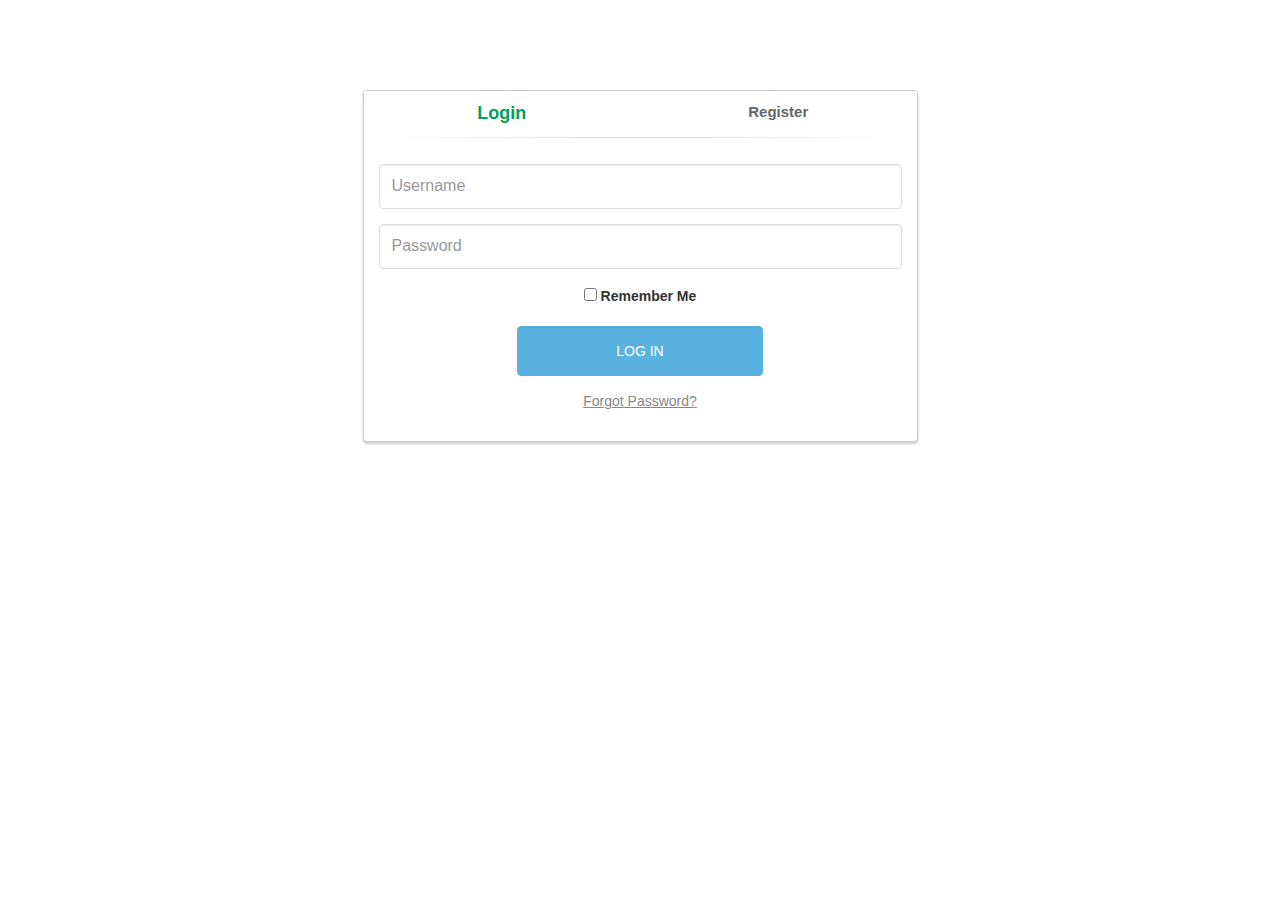
<file: index.html>
<!DOCTYPE html>
<html lang="en">

<head>

    <meta charset="utf-8">
    <meta http-equiv="X-UA-Compatible" content="IE=edge">
    <meta name="viewport" content="width=device-width, initial-scale=1">
    <meta name="description" content="">
    <meta name="author" content="">

    <title>Shop Homepage - Start Bootstrap Template</title>

    <!-- Bootstrap Core CSS -->
    <link href="css/bootstrap.min.css" rel="stylesheet">

    <!-- Custom CSS -->
    <link href="css/loginregister.css" rel="stylesheet">
  

    <!-- HTML5 Shim and Respond.js IE8 support of HTML5 elements and media queries -->
    <!-- WARNING: Respond.js doesn't work if you view the page via file:// -->
    <!--[if lt IE 9]>
        <script src="https://oss.maxcdn.com/libs/html5shiv/3.7.0/html5shiv.js"></script>
        <script src="https://oss.maxcdn.com/libs/respond.js/1.4.2/respond.min.js"></script>
    <![endif]-->


    <!-- jQuery -->
    <script src="js/jquery.js"></script>

    <script src="js/loginregister.js"></script>



    <!-- Bootstrap Core JavaScript -->
    <script src="js/bootstrap.min.js"></script>


</head>

<body>


    <div class="container">
        <div class="row">
            <div class="col-md-6 col-md-offset-3">
                <div class="panel panel-login">
                    <div class="panel-heading">
                        <div class="row">
                            <div class="col-xs-6">
                                <a href="#" class="active" id="login-form-link">Login</a>
                            </div>
                            <div class="col-xs-6">
                                <a href="#" id="register-form-link">Register</a>
                            </div>
                        </div>
                        <hr>
                    </div>
                    <div class="panel-body">
                        <div class="row">
                            <div class="col-lg-12">
                                <form id="login-form" action="http://phpoll.com/login/process" method="post" role="form" style="display: block;">
                                    <div class="form-group">
                                        <input type="text" name="username" id="username" tabindex="1" class="form-control" placeholder="Username" value="">
                                    </div>
                                    <div class="form-group">
                                        <input type="password" name="password" id="password" tabindex="2" class="form-control" placeholder="Password">
                                    </div>
                                    <div class="form-group text-center">
                                        <input type="checkbox" tabindex="3" class="" name="remember" id="remember">
                                        <label for="remember"> Remember Me</label>
                                    </div>
                                    <div class="form-group">
                                        <div class="row">
                                            <div class="col-sm-6 col-sm-offset-3">
                                                <input type="submit" name="login-submit" id="login-submit" tabindex="4" class="form-control btn btn-login" value="Log In">
                                            </div>
                                        </div>
                                    </div>
                                    <div class="form-group">
                                        <div class="row">
                                            <div class="col-lg-12">
                                                <div class="text-center">
                                                    <a href="http://phpoll.com/recover" tabindex="5" class="forgot-password">Forgot Password?</a>
                                                </div>
                                            </div>
                                        </div>
                                    </div>
                                </form>
                                <form id="register-form" action="http://phpoll.com/register/process" method="post" role="form" style="display: none;">
                                    <div class="form-group">
                                        <input type="text" name="username" id="username" tabindex="1" class="form-control" placeholder="Username" value="">
                                    </div>
                                    <div class="form-group">
                                        <input type="text" name="firstname" id="firstname" tabindex="2" class="form-control" placeholder="First Name" value="">
                                    </div>
                                    <div class="form-group">
                                        <input type="text" name="lastname" id="lastname" tabindex="3" class="form-control" placeholder="Last Name" value="">
                                    </div>
                                    <div class="form-group">
                                        <input type="text" name="email" id="email" tabindex="4" class="form-control" placeholder="Email Address" value="">
                                    </div>
                                    <div class="form-group">
                                        <input type="text" name="dob" id="dob" tabindex="5" class="form-control" placeholder="Date of Birth" value="">
                                    </div>
                                    <div class="form-group">
                                        <input type="password" name="password" id="password" tabindex="6" class="form-control" placeholder="Password">
                                    </div>
                                    <div class="form-group">
                                        <input type="password" name="confirm-password" id="confirm-password" tabindex="7" class="form-control" placeholder="Confirm Password">
                                    </div>
                                    <div class="form-group">
                                        <div class="row">
                                            <div class="col-sm-6 col-sm-offset-3">
                                                <input type="submit" name="register-submit" id="register-submit" tabindex="4" class="form-control btn btn-register" value="Register Now">
                                            </div>
                                        </div>
                                    </div>
                                </form>
                            </div>
                        </div>
                    </div>
                </div>
            </div>
        </div>
    </div>

</body>





</html>
</file>
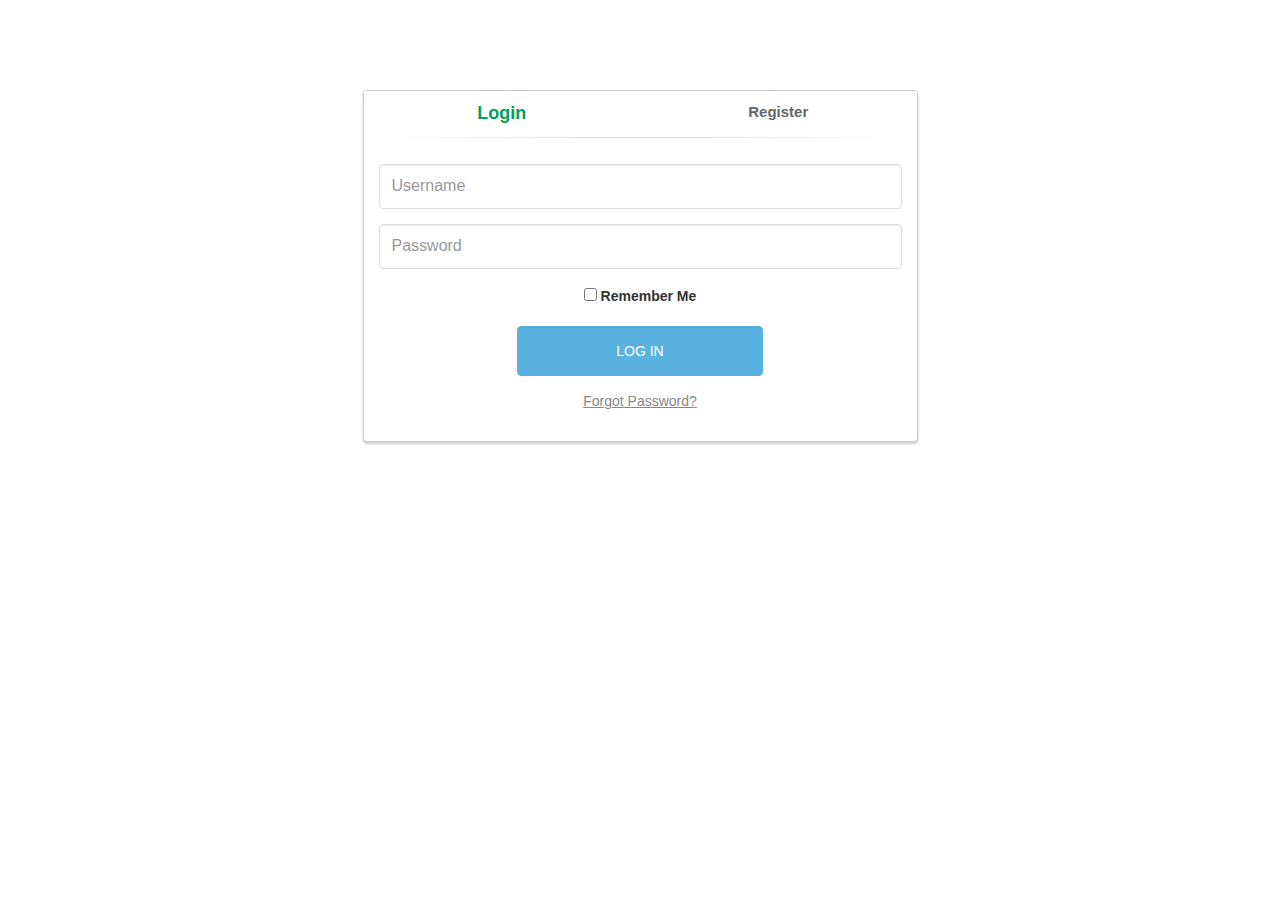
<file: public/index.html>
<!DOCTYPE html>
<html lang="en">

<head>

    <meta charset="utf-8">
    <meta http-equiv="X-UA-Compatible" content="IE=edge">
    <meta name="viewport" content="width=device-width, initial-scale=1">
    <meta name="description" content="">
    <meta name="author" content="">

    <title>Shop Homepage - Start Bootstrap Template</title>

    <!-- Bootstrap Core CSS -->
    <link href="css/bootstrap.min.css" rel="stylesheet">

    <!-- Custom CSS -->
    <link href="css/loginregister.css" rel="stylesheet">

    <!-- HTML5 Shim and Respond.js IE8 support of HTML5 elements and media queries -->
    <!-- WARNING: Respond.js doesn't work if you view the page via file:// -->
    <!--[if lt IE 9]>
        <script src="https://oss.maxcdn.com/libs/html5shiv/3.7.0/html5shiv.js"></script>
        <script src="https://oss.maxcdn.com/libs/respond.js/1.4.2/respond.min.js"></script>
    <![endif]-->


    <!-- jQuery -->
    <script src="js/jquery.js"></script>

    <script src="js/loginregister.js"></script>



    <!-- Bootstrap Core JavaScript -->
    <script src="js/bootstrap.min.js"></script>


</head>

<body>


    <div class="container">
        <div class="row">
            <div class="col-md-6 col-md-offset-3">
                <div class="panel panel-login">
                    <div class="panel-heading">
                        <div class="row">
                            <div class="col-xs-6">
                                <a href="#" class="active" id="login-form-link">Login</a>
                            </div>
                            <div class="col-xs-6">
                                <a href="#" id="register-form-link">Register</a>
                            </div>
                        </div>
                        <hr>
                    </div>
                    <div class="panel-body">
                        <div class="row">
                            <div class="col-lg-12">
                                <form id="login-form" action="http://phpoll.com/login/process" method="post" role="form" style="display: block;">
                                    <div class="form-group">
                                        <input type="text" name="username" id="username" tabindex="1" class="form-control" placeholder="Username" value="">
                                    </div>
                                    <div class="form-group">
                                        <input type="password" name="password" id="password" tabindex="2" class="form-control" placeholder="Password">
                                    </div>
                                    <div class="form-group text-center">
                                        <input type="checkbox" tabindex="3" class="" name="remember" id="remember">
                                        <label for="remember"> Remember Me</label>
                                    </div>
                                    <div class="form-group">
                                        <div class="row">
                                            <div class="col-sm-6 col-sm-offset-3">
                                                <input type="submit" name="login-submit" id="login-submit" tabindex="4" class="form-control btn btn-login" value="Log In">
                                            </div>
                                        </div>
                                    </div>
                                    <div class="form-group">
                                        <div class="row">
                                            <div class="col-lg-12">
                                                <div class="text-center">
                                                    <a href="http://phpoll.com/recover" tabindex="5" class="forgot-password">Forgot Password?</a>
                                                </div>
                                            </div>
                                        </div>
                                    </div>
                                </form>
                                <form id="register-form" action="http://phpoll.com/register/process" method="post" role="form" style="display: none;">
                                    <div class="form-group">
                                        <input type="text" name="username" id="username" tabindex="1" class="form-control" placeholder="Username" value="">
                                    </div>
                                    <div class="form-group">
                                        <input type="email" name="email" id="email" tabindex="1" class="form-control" placeholder="Email Address" value="">
                                    </div>
                                    <div class="form-group">
                                        <input type="password" name="password" id="password" tabindex="2" class="form-control" placeholder="Password">
                                    </div>
                                    <div class="form-group">
                                        <input type="password" name="confirm-password" id="confirm-password" tabindex="2" class="form-control" placeholder="Confirm Password">
                                    </div>
                                    <div class="form-group">
                                        <div class="row">
                                            <div class="col-sm-6 col-sm-offset-3">
                                                <input type="submit" name="register-submit" id="register-submit" tabindex="4" class="form-control btn btn-register" value="Register Now">
                                            </div>
                                        </div>
                                    </div>
                                </form>
                            </div>
                        </div>
                    </div>
                </div>
            </div>
        </div>
    </div>

</body>





</html>
</file>
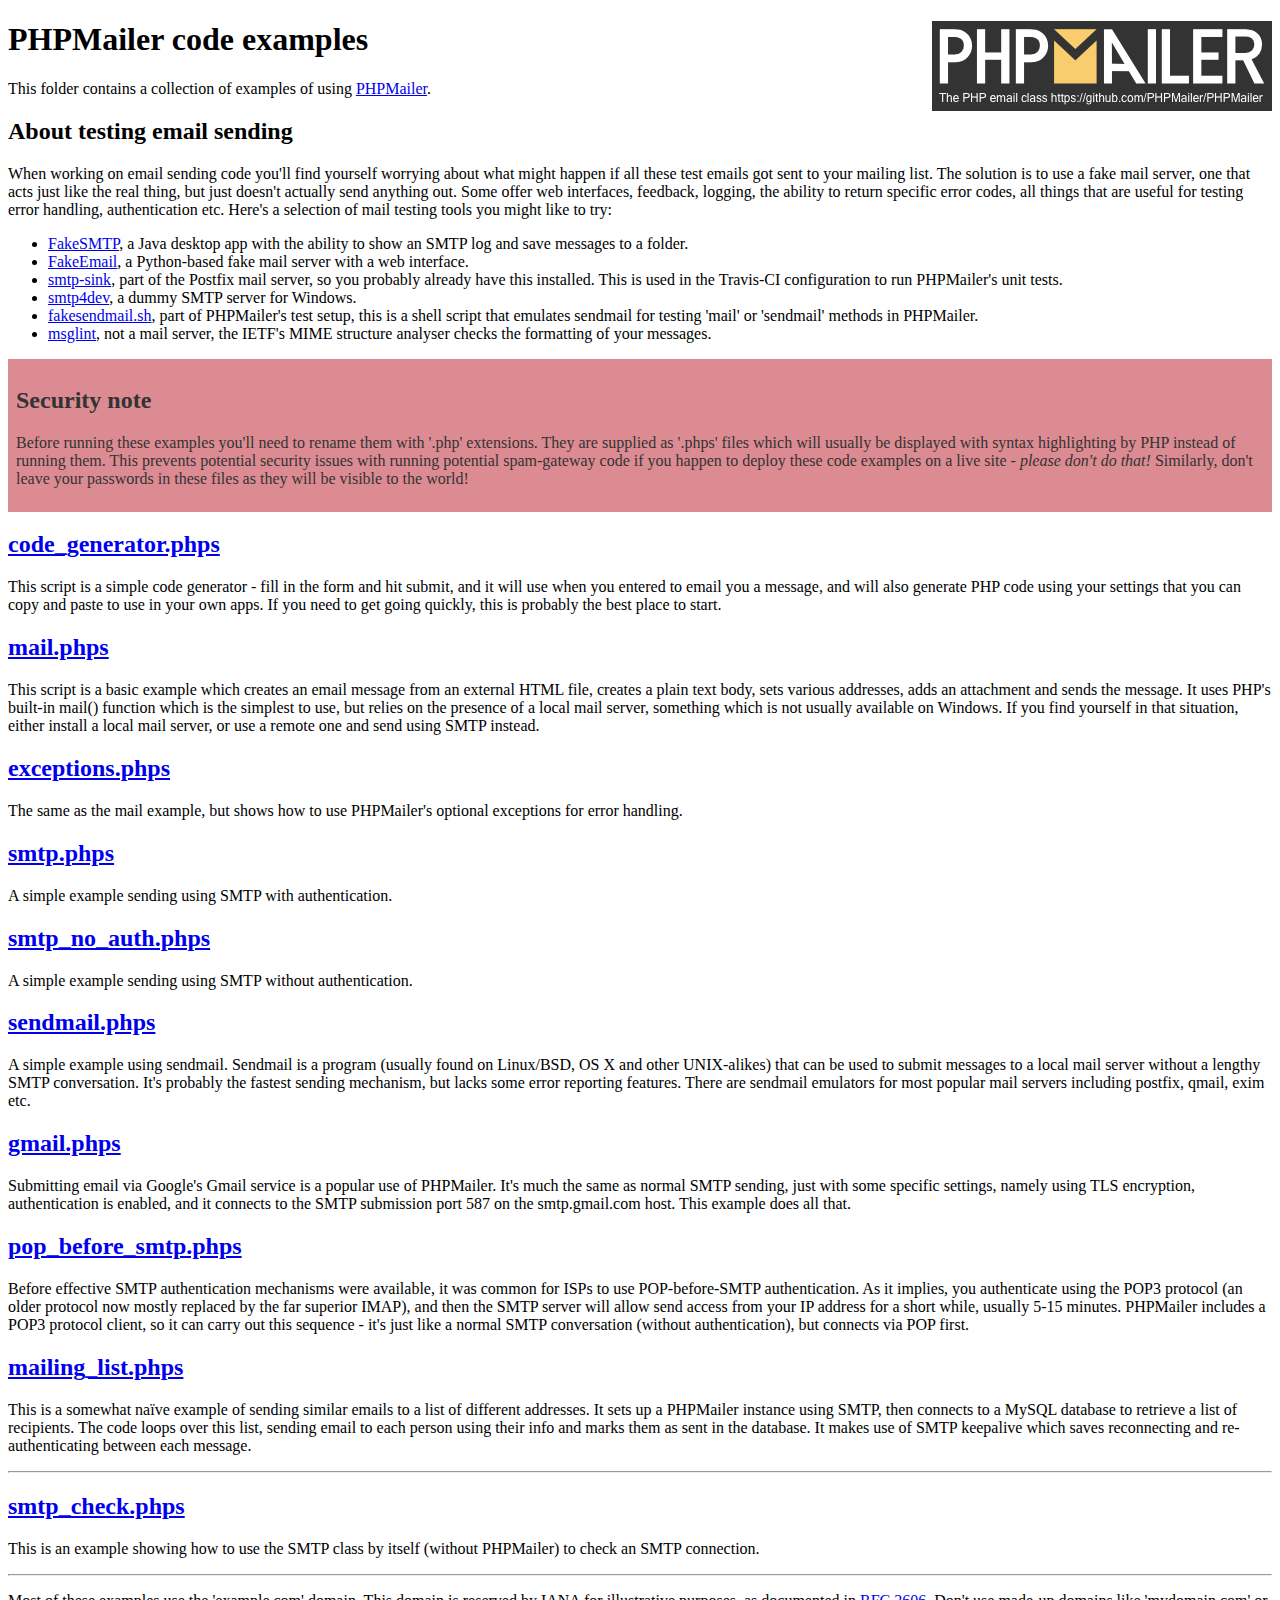
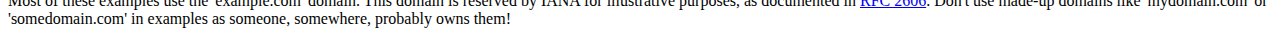
<file: PHPMailer/examples/index.html>
<!DOCTYPE html>
<html>
<head>
	<meta charset="UTF-8">
	<title>PHPMailer Examples</title>
</head>
<body>
<h1>PHPMailer code examples<a href="https://github.com/PHPMailer/PHPMailer"><img src="images/phpmailer.png" style="float:right; border:0;" alt="PHPMailer logo"></a></h1>
<p>This folder contains a collection of examples of using <a href="https://github.com/PHPMailer/PHPMailer">PHPMailer</a>.</p>
<h2>About testing email sending</h2>
<p>When working on email sending code you'll find yourself worrying about what might happen if all these test emails got sent to your mailing list. The solution is to use a fake mail server, one that acts just like the real thing, but just doesn't actually send anything out. Some offer web interfaces, feedback, logging, the ability to return specific error codes, all things that are useful for testing error handling, authentication etc. Here's a selection of mail testing tools you might like to try:</p>
<ul>
  <li><a href="https://github.com/Nilhcem/FakeSMTP">FakeSMTP</a>, a Java desktop app with the ability to show an SMTP log and save messages to a folder. </li>
  <li><a href="https://github.com/isotoma/FakeEmail">FakeEmail</a>, a Python-based fake mail server with a web interface.</li>
  <li><a href="http://www.postfix.org/smtp-sink.1.html">smtp-sink</a>, part of the Postfix mail server, so you probably already have this installed. This is used in the Travis-CI configuration to run PHPMailer's unit tests.</li>
  <li><a href="http://smtp4dev.codeplex.com">smtp4dev</a>, a dummy SMTP server for Windows.</li>
  <li><a href="https://github.com/PHPMailer/PHPMailer/blob/master/test/fakesendmail.sh">fakesendmail.sh</a>, part of PHPMailer's test setup, this is a shell script that emulates sendmail for testing 'mail' or 'sendmail' methods in PHPMailer.</li>
  <li><a href="http://tools.ietf.org/tools/msglint/">msglint</a>, not a mail server, the IETF's MIME structure analyser checks the formatting of your messages.</li>
</ul>
<div style="padding: 8px; color: #333333; background-color: #dc8b92">
<h2>Security note</h2>
<p>Before running these examples you'll need to rename them with '.php' extensions. They are supplied as '.phps' files which will usually be displayed with syntax highlighting by PHP instead of running them. This prevents potential security issues with running potential spam-gateway code if you happen to deploy these code examples on a live site - <em>please don't do that!</em> Similarly, don't leave your passwords in these files as they will be visible to the world!</p>
</div>
<h2><a href="code_generator.phps">code_generator.phps</a></h2>
<p>This script is a simple code generator - fill in the form and hit submit, and it will use when you entered to email you a message, and will also generate PHP code using your settings that you can copy and paste to use in your own apps. If you need to get going quickly, this is probably the best place to start.</p>
<h2><a href="mail.phps">mail.phps</a></h2>
<p>This script is a basic example which creates an email message from an external HTML file, creates a plain text body, sets various addresses, adds an attachment and sends the message. It uses PHP's built-in mail() function which is the simplest to use, but relies on the presence of a local mail server, something which is not usually available on Windows. If you find yourself in that situation, either install a local mail server, or use a remote one and send using SMTP instead.</p>
<h2><a href="exceptions.phps">exceptions.phps</a></h2>
<p>The same as the mail example, but shows how to use PHPMailer's optional exceptions for error handling.</p>
<h2><a href="smtp.phps">smtp.phps</a></h2>
<p>A simple example sending using SMTP with authentication.</p>
<h2><a href="smtp_no_auth.phps">smtp_no_auth.phps</a></h2>
<p>A simple example sending using SMTP without authentication.</p>
<h2><a href="sendmail.phps">sendmail.phps</a></h2>
<p>A simple example using sendmail. Sendmail is a program (usually found on Linux/BSD, OS X and other UNIX-alikes) that can be used to submit messages to a local mail server without a lengthy SMTP conversation. It's probably the fastest sending mechanism, but lacks some error reporting features. There are sendmail emulators for most popular mail servers including postfix, qmail, exim etc.</p>
<h2><a href="gmail.phps">gmail.phps</a></h2>
<p>Submitting email via Google's Gmail service is a popular use of PHPMailer. It's much the same as normal SMTP sending, just with some specific settings, namely using TLS encryption, authentication is enabled, and it connects to the SMTP submission port 587 on the smtp.gmail.com host. This example does all that.</p>
<h2><a href="pop_before_smtp.phps">pop_before_smtp.phps</a></h2>
<p>Before effective SMTP authentication mechanisms were available, it was common for ISPs to use POP-before-SMTP authentication. As it implies, you authenticate using the POP3 protocol (an older protocol now mostly replaced by the far superior IMAP), and then the SMTP server will allow send access from your IP address for a short while, usually 5-15 minutes. PHPMailer includes a POP3 protocol client, so it can carry out this sequence - it's just like a normal SMTP conversation (without authentication), but connects via POP first.</p>
<h2><a href="mailing_list.phps">mailing_list.phps</a></h2>
<p>This is a somewhat naïve example of sending similar emails to a list of different addresses. It sets up a PHPMailer instance using SMTP, then connects to a MySQL database to retrieve a list of recipients. The code loops over this list, sending email to each person using their info and marks them as sent in the database. It makes use of SMTP keepalive which saves reconnecting and re-authenticating between each message.</p>
<hr>
<h2><a href="smtp_check.phps">smtp_check.phps</a></h2>
<p>This is an example showing how to use the SMTP class by itself (without PHPMailer) to check an SMTP connection.</p>
<hr>
<p>Most of these examples use the 'example.com' domain. This domain is reserved by IANA for illustrative purposes, as documented in <a href="http://tools.ietf.org/html/rfc2606">RFC 2606</a>. Don't use made-up domains like 'mydomain.com' or 'somedomain.com' in examples as someone, somewhere, probably owns them!</p>
</body>
</html>
</file>
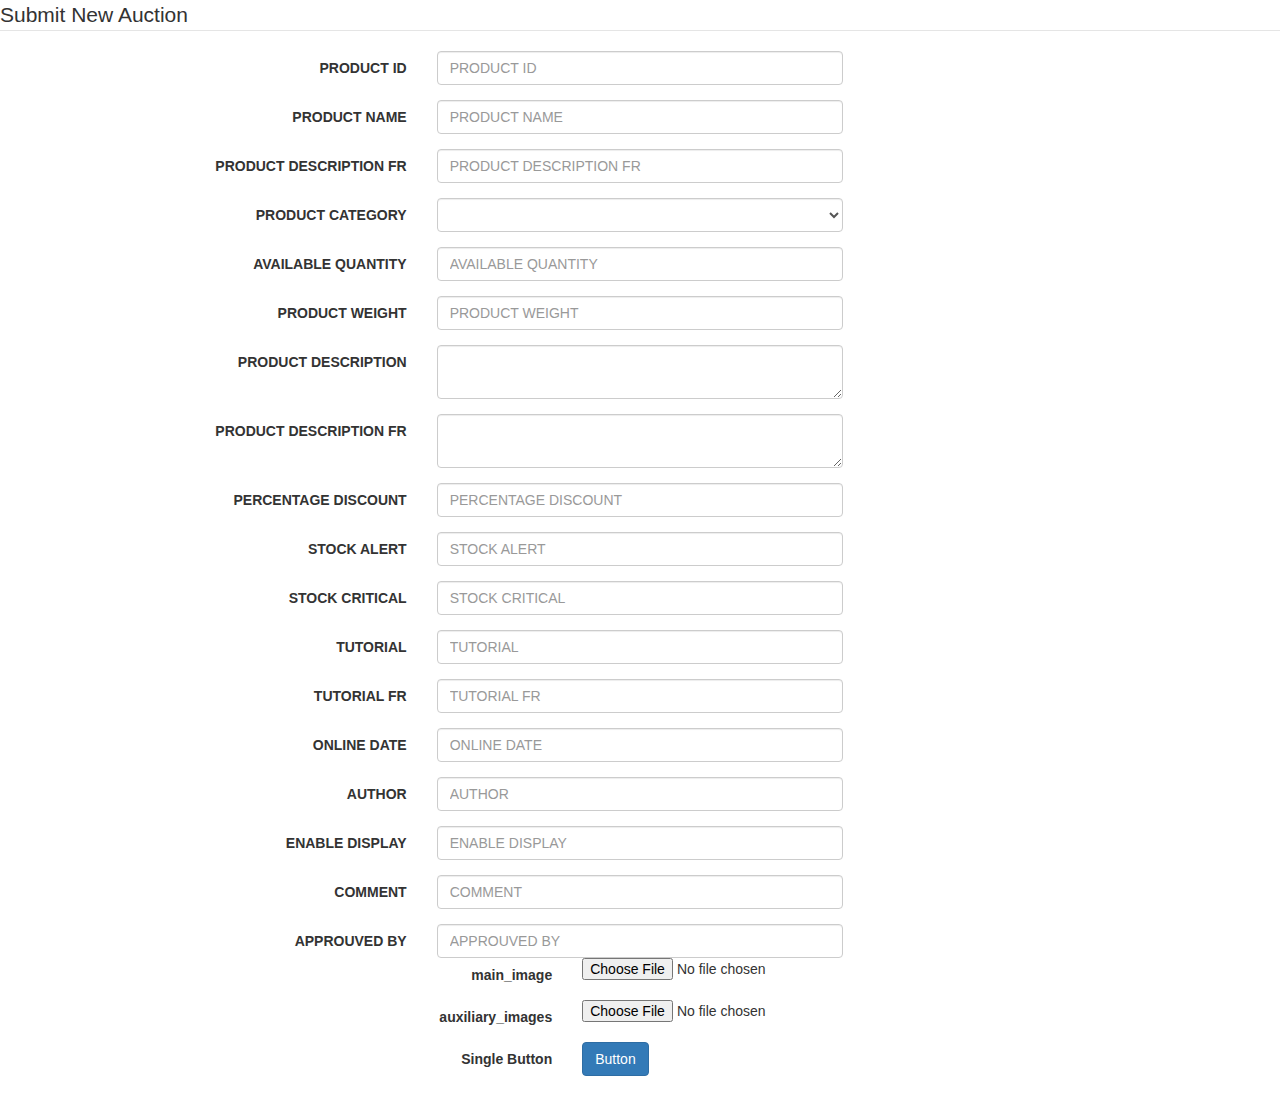
<file: public/addauction.html>
<!DOCTYPE html>
<html lang="en">

<head>
     <meta charset="utf-8">
    <meta http-equiv="X-UA-Compatible" content="IE=edge">
    <meta name="viewport" content="width=device-width, initial-scale=1">
    <meta name="description" content="">
    <meta name="author" content="">

    <title>Shop Homepage - Start Bootstrap Template</title>

    <!-- Bootstrap Core CSS -->
    <link href="css/bootstrap.min.css" rel="stylesheet">

    <!-- Custom CSS -->

    <!-- HTML5 Shim and Respond.js IE8 support of HTML5 elements and media queries -->
    <!-- WARNING: Respond.js doesn't work if you view the page via file:// -->
    <!--[if lt IE 9]>
        <script src="https://oss.maxcdn.com/libs/html5shiv/3.7.0/html5shiv.js"></script>
        <script src="https://oss.maxcdn.com/libs/respond.js/1.4.2/respond.min.js"></script>
    <![endif]-->


    <!-- jQuery -->
    <script src="js/jquery.js"></script>
    <!-- Bootstrap Core JavaScript -->
    <script src="js/bootstrap.min.js"></script>
    
    
</head>

<body>

<form class="form-horizontal">
    <fieldset>

        <!-- Form Name -->
        <legend>Submit New Auction</legend>

        <!-- Text input-->
        <div class="form-group">
            <label class="col-md-4 control-label" for="product_id">PRODUCT ID</label>
            <div class="col-md-4">
                <input id="product_id" name="product_id" placeholder="PRODUCT ID" class="form-control input-md" required="" type="text">

            </div>
        </div>

        <!-- Text input-->
        <div class="form-group">
            <label class="col-md-4 control-label" for="product_name">PRODUCT NAME</label>
            <div class="col-md-4">
                <input id="product_name" name="product_name" placeholder="PRODUCT NAME" class="form-control input-md" required="" type="text">

            </div>
        </div>

        <!-- Text input-->
        <div class="form-group">
            <label class="col-md-4 control-label" for="product_name_fr">PRODUCT DESCRIPTION FR</label>
            <div class="col-md-4">
                <input id="product_name_fr" name="product_name_fr" placeholder="PRODUCT DESCRIPTION FR" class="form-control input-md" required="" type="text">

            </div>
        </div>

        <!-- Select Basic -->
        <div class="form-group">
            <label class="col-md-4 control-label" for="product_categorie">PRODUCT CATEGORY</label>
            <div class="col-md-4">
                <select id="product_categorie" name="product_categorie" class="form-control">
                </select>
            </div>
        </div>

        <!-- Text input-->
        <div class="form-group">
            <label class="col-md-4 control-label" for="available_quantity">AVAILABLE QUANTITY</label>
            <div class="col-md-4">
                <input id="available_quantity" name="available_quantity" placeholder="AVAILABLE QUANTITY" class="form-control input-md" required="" type="text">

            </div>
        </div>

        <!-- Text input-->
        <div class="form-group">
            <label class="col-md-4 control-label" for="product_weight">PRODUCT WEIGHT</label>
            <div class="col-md-4">
                <input id="product_weight" name="product_weight" placeholder="PRODUCT WEIGHT" class="form-control input-md" required="" type="text">

            </div>
        </div>

        <!-- Textarea -->
        <div class="form-group">
            <label class="col-md-4 control-label" for="product_description">PRODUCT DESCRIPTION</label>
            <div class="col-md-4">
                <textarea class="form-control" id="product_description" name="product_description"></textarea>
            </div>
        </div>

        <!-- Textarea -->
        <div class="form-group">
            <label class="col-md-4 control-label" for="product_name_fr">PRODUCT DESCRIPTION FR</label>
            <div class="col-md-4">
                <textarea class="form-control" id="product_name_fr" name="product_name_fr"></textarea>
            </div>
        </div>

        <!-- Text input-->
        <div class="form-group">
            <label class="col-md-4 control-label" for="percentage_discount">PERCENTAGE DISCOUNT</label>
            <div class="col-md-4">
                <input id="percentage_discount" name="percentage_discount" placeholder="PERCENTAGE DISCOUNT" class="form-control input-md" required="" type="text">

            </div>
        </div>

        <!-- Text input-->
        <div class="form-group">
            <label class="col-md-4 control-label" for="stock_alert">STOCK ALERT</label>
            <div class="col-md-4">
                <input id="stock_alert" name="stock_alert" placeholder="STOCK ALERT" class="form-control input-md" required="" type="text">

            </div>
        </div>

        <!-- Search input-->
        <div class="form-group">
            <label class="col-md-4 control-label" for="stock_critical">STOCK CRITICAL</label>
            <div class="col-md-4">
                <input id="stock_critical" name="stock_critical" placeholder="STOCK CRITICAL" class="form-control input-md" required="" type="search">

            </div>
        </div>

        <!-- Search input-->
        <div class="form-group">
            <label class="col-md-4 control-label" for="tutorial">TUTORIAL</label>
            <div class="col-md-4">
                <input id="tutorial" name="tutorial" placeholder="TUTORIAL" class="form-control input-md" required="" type="search">

            </div>
        </div>

        <!-- Search input-->
        <div class="form-group">
            <label class="col-md-4 control-label" for="tutorial_fr">TUTORIAL FR</label>
            <div class="col-md-4">
                <input id="tutorial_fr" name="tutorial_fr" placeholder="TUTORIAL FR" class="form-control input-md" required="" type="search">

            </div>
        </div>

        <!-- Text input-->
        <div class="form-group">
            <label class="col-md-4 control-label" for="online_date">ONLINE DATE</label>
            <div class="col-md-4">
                <input id="online_date" name="online_date" placeholder="ONLINE DATE" class="form-control input-md" required="" type="text">

            </div>
        </div>

        <!-- Text input-->
        <div class="form-group">
            <label class="col-md-4 control-label" for="author">AUTHOR</label>
            <div class="col-md-4">
                <input id="author" name="author" placeholder="AUTHOR" class="form-control input-md" required="" type="text">

            </div>
        </div>

        <!-- Text input-->
        <div class="form-group">
            <label class="col-md-4 control-label" for="enable_display">ENABLE DISPLAY</label>
            <div class="col-md-4">
                <input id="enable_display" name="enable_display" placeholder="ENABLE DISPLAY" class="form-control input-md" required="" type="text">

            </div>
        </div>

        <!-- Text input-->
        <div class="form-group">
            <label class="col-md-4 control-label" for="comment">COMMENT</label>
            <div class="col-md-4">
                <input id="comment" name="comment" placeholder="COMMENT" class="form-control input-md" required="" type="text">

            </div>
        </div>

        <!-- Text input-->
        <div class="form-group">
            <label class="col-md-4 control-label" for="approuved_by">APPROUVED BY</label>
            <div class="col-md-4">
                <input id="approuved_by" name="approuved_by" placeholder="APPROUVED BY" class="form-control input-md" required="" type="text">

                <!-- File Button -->
                <div class="form-group">
                    <label class="col-md-4 control-label" for="filebutton">main_image</label>
                    <div class="col-md-4">
                        <input id="filebutton" name="filebutton" class="input-file" type="file">
                    </div>
                </div>
                <!-- File Button -->
                <div class="form-group">
                    <label class="col-md-4 control-label" for="filebutton">auxiliary_images</label>
                    <div class="col-md-4">
                        <input id="filebutton" name="filebutton" class="input-file" type="file">
                    </div>
                </div>

                <!-- Button -->
                <div class="form-group">
                    <label class="col-md-4 control-label" for="singlebutton">Single Button</label>
                    <div class="col-md-4">
                        <button id="singlebutton" name="singlebutton" class="btn btn-primary">Button</button>
                    </div>
                </div>

    </fieldset>
</form>

</body>

</html>
</file>
<file: css/loginregister.css>
body {
    padding-top: 90px;
}
.panel-login {
	border-color: #ccc;
	-webkit-box-shadow: 0px 2px 3px 0px rgba(0,0,0,0.2);
	-moz-box-shadow: 0px 2px 3px 0px rgba(0,0,0,0.2);
	box-shadow: 0px 2px 3px 0px rgba(0,0,0,0.2);
}
.panel-login>.panel-heading {
	color: #00415d;
	background-color: #fff;
	border-color: #fff;
	text-align:center;
}
.panel-login>.panel-heading a{
	text-decoration: none;
	color: #666;
	font-weight: bold;
	font-size: 15px;
	-webkit-transition: all 0.1s linear;
	-moz-transition: all 0.1s linear;
	transition: all 0.1s linear;
}
.panel-login>.panel-heading a.active{
	color: #029f5b;
	font-size: 18px;
}
.panel-login>.panel-heading hr{
	margin-top: 10px;
	margin-bottom: 0px;
	clear: both;
	border: 0;
	height: 1px;
	background-image: -webkit-linear-gradient(left,rgba(0, 0, 0, 0),rgba(0, 0, 0, 0.15),rgba(0, 0, 0, 0));
	background-image: -moz-linear-gradient(left,rgba(0,0,0,0),rgba(0,0,0,0.15),rgba(0,0,0,0));
	background-image: -ms-linear-gradient(left,rgba(0,0,0,0),rgba(0,0,0,0.15),rgba(0,0,0,0));
	background-image: -o-linear-gradient(left,rgba(0,0,0,0),rgba(0,0,0,0.15),rgba(0,0,0,0));
}
.panel-login input[type="text"],.panel-login input[type="email"],.panel-login input[type="password"] {
	height: 45px;
	border: 1px solid #ddd;
	font-size: 16px;
	-webkit-transition: all 0.1s linear;
	-moz-transition: all 0.1s linear;
	transition: all 0.1s linear;
}
.panel-login input:hover,
.panel-login input:focus {
	outline:none;
	-webkit-box-shadow: none;
	-moz-box-shadow: none;
	box-shadow: none;
	border-color: #ccc;
}
.btn-login {
	background-color: #59B2E0;
	outline: none;
	color: #fff;
	font-size: 14px;
	height: auto;
	font-weight: normal;
	padding: 14px 0;
	text-transform: uppercase;
	border-color: #59B2E6;
}
.btn-login:hover,
.btn-login:focus {
	color: #fff;
	background-color: #53A3CD;
	border-color: #53A3CD;
}
.forgot-password {
	text-decoration: underline;
	color: #888;
}
.forgot-password:hover,
.forgot-password:focus {
	text-decoration: underline;
	color: #666;
}

.btn-register {
	background-color: #1CB94E;
	outline: none;
	color: #fff;
	font-size: 14px;
	height: auto;
	font-weight: normal;
	padding: 14px 0;
	text-transform: uppercase;
	border-color: #1CB94A;
}
.btn-register:hover,
.btn-register:focus {
	color: #fff;
	background-color: #1CA347;
	border-color: #1CA347;
}
</file>
<file: public/css/loginregister.css>
body {
    padding-top: 90px;
}
.panel-login {
	border-color: #ccc;
	-webkit-box-shadow: 0px 2px 3px 0px rgba(0,0,0,0.2);
	-moz-box-shadow: 0px 2px 3px 0px rgba(0,0,0,0.2);
	box-shadow: 0px 2px 3px 0px rgba(0,0,0,0.2);
}
.panel-login>.panel-heading {
	color: #00415d;
	background-color: #fff;
	border-color: #fff;
	text-align:center;
}
.panel-login>.panel-heading a{
	text-decoration: none;
	color: #666;
	font-weight: bold;
	font-size: 15px;
	-webkit-transition: all 0.1s linear;
	-moz-transition: all 0.1s linear;
	transition: all 0.1s linear;
}
.panel-login>.panel-heading a.active{
	color: #029f5b;
	font-size: 18px;
}
.panel-login>.panel-heading hr{
	margin-top: 10px;
	margin-bottom: 0px;
	clear: both;
	border: 0;
	height: 1px;
	background-image: -webkit-linear-gradient(left,rgba(0, 0, 0, 0),rgba(0, 0, 0, 0.15),rgba(0, 0, 0, 0));
	background-image: -moz-linear-gradient(left,rgba(0,0,0,0),rgba(0,0,0,0.15),rgba(0,0,0,0));
	background-image: -ms-linear-gradient(left,rgba(0,0,0,0),rgba(0,0,0,0.15),rgba(0,0,0,0));
	background-image: -o-linear-gradient(left,rgba(0,0,0,0),rgba(0,0,0,0.15),rgba(0,0,0,0));
}
.panel-login input[type="text"],.panel-login input[type="email"],.panel-login input[type="password"] {
	height: 45px;
	border: 1px solid #ddd;
	font-size: 16px;
	-webkit-transition: all 0.1s linear;
	-moz-transition: all 0.1s linear;
	transition: all 0.1s linear;
}
.panel-login input:hover,
.panel-login input:focus {
	outline:none;
	-webkit-box-shadow: none;
	-moz-box-shadow: none;
	box-shadow: none;
	border-color: #ccc;
}
.btn-login {
	background-color: #59B2E0;
	outline: none;
	color: #fff;
	font-size: 14px;
	height: auto;
	font-weight: normal;
	padding: 14px 0;
	text-transform: uppercase;
	border-color: #59B2E6;
}
.btn-login:hover,
.btn-login:focus {
	color: #fff;
	background-color: #53A3CD;
	border-color: #53A3CD;
}
.forgot-password {
	text-decoration: underline;
	color: #888;
}
.forgot-password:hover,
.forgot-password:focus {
	text-decoration: underline;
	color: #666;
}

.btn-register {
	background-color: #1CB94E;
	outline: none;
	color: #fff;
	font-size: 14px;
	height: auto;
	font-weight: normal;
	padding: 14px 0;
	text-transform: uppercase;
	border-color: #1CB94A;
}
.btn-register:hover,
.btn-register:focus {
	color: #fff;
	background-color: #1CA347;
	border-color: #1CA347;
}
</file>
